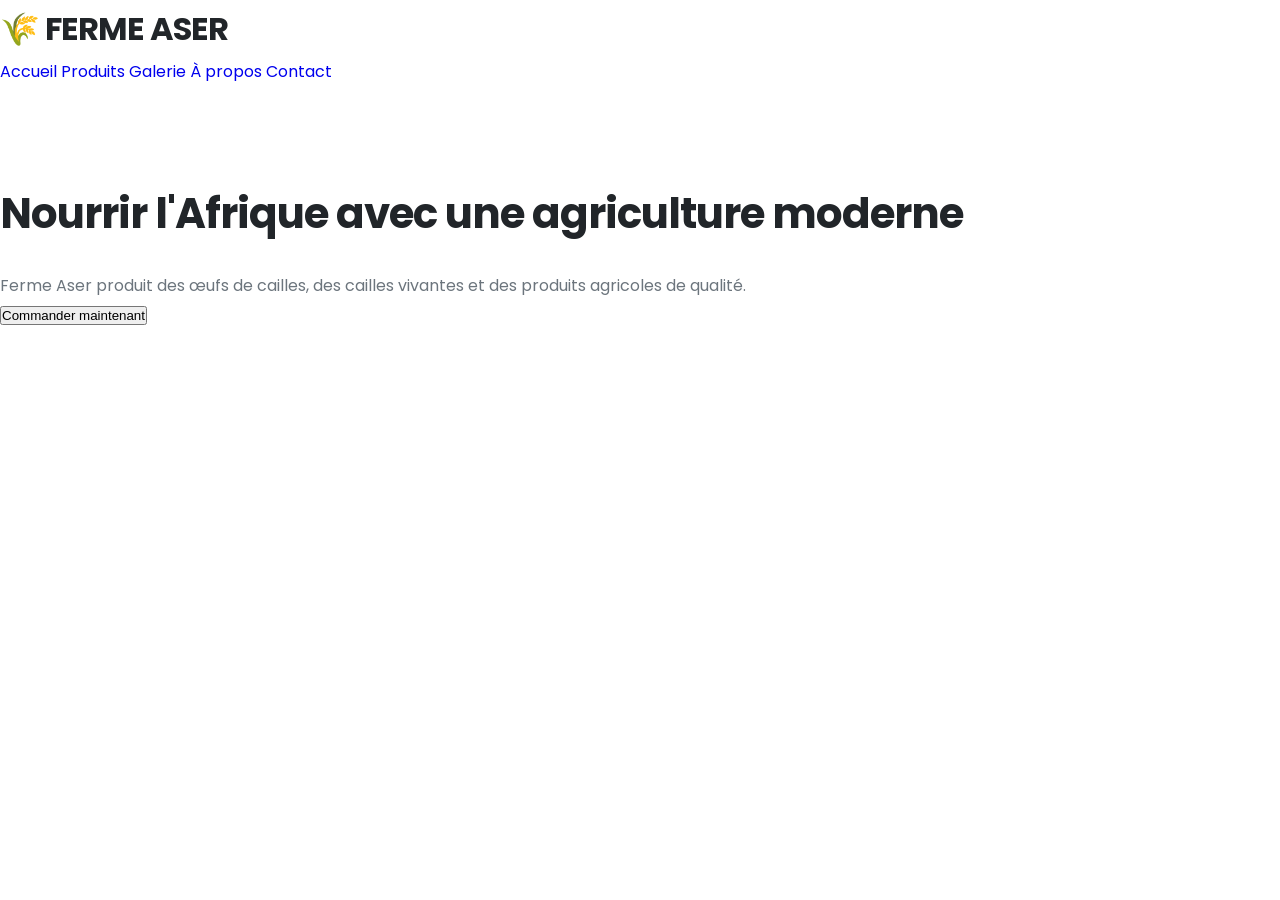
<file: index.htm>
<!DOCTYPE html>
<html lang="fr">
<head>
    <meta charset="UTF-8">
    <meta name="viewport" content="width=device-width, initial-scale=1.0">
    <title>Ferme Aser - Agriculture Moderne</title>

    <link rel="stylesheet" href="css/style.css">
</head>

<body>

    <header>

        <h1>🌾 FERME ASER</h1>

        <nav>
            <a href="index.html">Accueil</a>
            <a href="products.html">Produits</a>
            <a href="gallery.html">Galerie</a>
            <a href="about.html">À propos</a>
            <a href="contact.html">Contact</a>
        </nav>

    </header>

    <section>

        <h2>Nourrir l'Afrique avec une agriculture moderne</h2>

        <p>
            Ferme Aser produit des œufs de cailles,
            des cailles vivantes et des produits agricoles de qualité.
        </p>

        <button>Commander maintenant</button>

    </section>

</body>
</html>
</file>
<file: css/style.css>
/*==================================================
                FERME ASER
                STYLE.CSS
==================================================*/

/* GOOGLE FONT */

@import url('https://fonts.googleapis.com/css2?family=Poppins:wght@300;400;500;600;700;800&display=swap');

/*==================================================
                VARIABLES
==================================================*/

:root{

    --primary:#198754;
    --secondary:#145A32;
    --accent:#FFC107;
    --light:#F8F9FA;
    --white:#ffffff;
    --dark:#212529;
    --gray:#6c757d;

    --shadow:0 10px 30px rgba(0,0,0,.10);

    --radius:18px;

}

/*==================================================
                RESET
==================================================*/

*{

    margin:0;
    padding:0;
    box-sizing:border-box;

}

html{

    scroll-behavior:smooth;

}

body{

    font-family:'Poppins',sans-serif;
    background:#fff;
    color:var(--dark);

    line-height:1.8;

}

/*==================================================
                LINKS
==================================================*/

a{

    text-decoration:none;

    transition:.3s;

}

img{

    max-width:100%;

    display:block;

}

/*==================================================
                NAVBAR
==================================================*/

.navbar{

    padding:18px 0;

    transition:.4s;

}

.navbar-brand{

    font-size:34px;

    font-weight:700;

}

.nav-link{

    margin-left:18px;

    font-weight:500;

}

.nav-link:hover{

    color:var(--accent)!important;

}

.navbar .btn{

    border-radius:30px;

    padding:10px 22px;

}

/*==================================================
                HERO
==================================================*/

.hero{

    background:

    linear-gradient(

    rgba(20,90,50,.85),

    rgba(20,90,50,.85)

    ),

    url("../images/hero-bg.jpg");

    background-size:cover;

    background-position:center;

    color:#fff;

    padding:120px 0;

}

.hero h1{

    font-size:70px;

    font-weight:800;

    line-height:1.1;

}

.hero p{

    font-size:22px;

    margin-top:25px;

}

.hero .btn{

    padding:14px 35px;

    border-radius:35px;

    font-weight:600;

}

.hero img{

    animation:float 5s infinite ease-in-out;

}

@keyframes float{

    0%{

        transform:translateY(0px);

    }

    50%{

        transform:translateY(-15px);

    }

    100%{

        transform:translateY(0px);

    }

}

/*==================================================
            SECTION TITLE
==================================================*/

section{

    padding:90px 0;

}

section h2{

    font-size:42px;

    font-weight:700;

    margin-bottom:20px;

}

section p{

    color:var(--gray);

}
/*==================================================
                CARDS
==================================================*/

.card{

    border:none;

    border-radius:var(--radius);

    overflow:hidden;

    transition:.35s ease;

    box-shadow:var(--shadow);

    background:#fff;

}

.card:hover{

    transform:translateY(-10px);

    box-shadow:0 20px 40px rgba(0,0,0,.15);

}

.card img{

    height:240px;

    object-fit:cover;

}

.card-body{

    padding:28px;

}

.card h4{

    font-weight:700;

    margin-bottom:15px;

    color:var(--secondary);

}

/*==================================================
                ACTIVITES
==================================================*/

.bi{

    transition:.4s;

}

.card:hover .bi{

    transform:scale(1.20);

    color:var(--accent);

}

/*==================================================
                BUTTONS
==================================================*/

.btn{

    transition:.3s;

}

.btn-success{

    background:var(--primary);

    border:none;

}

.btn-success:hover{

    background:var(--secondary);

    transform:translateY(-3px);

}

.btn-warning{

    font-weight:600;

}

.btn-warning:hover{

    transform:translateY(-3px);

}

/*==================================================
                ABOUT
==================================================*/

section img{

    border-radius:20px;

}

section img:hover{

    transform:scale(1.02);

    transition:.4s;

}

/*==================================================
            STATISTIQUES
==================================================*/

.bg-success h2{

    color:#fff;

    font-weight:800;

    font-size:55px;

}

.bg-success p{

    color:#f5f5f5;

    font-size:18px;

}

/*==================================================
                GALLERY
==================================================*/

.gallery img,

.img-fluid.rounded.shadow{

    transition:.4s;

    cursor:pointer;

}

.gallery img:hover,

.img-fluid.rounded.shadow:hover{

    transform:scale(1.05);

    box-shadow:0 20px 40px rgba(0,0,0,.20);

}

/*==================================================
            TESTIMONIALS
==================================================*/

.text-warning{

    font-size:22px;

}

.card p{

    font-size:16px;

}

/*==================================================
                CONTACT
==================================================*/

.bi-telephone-fill,

.bi-envelope-fill,

.bi-geo-alt-fill{

    margin-right:10px;

}

.contact-info p{

    margin-bottom:18px;

}

/*==================================================
                FOOTER
==================================================*/

footer{

    background:#111;

}

footer h3,

footer h5{

    color:#fff;

    margin-bottom:20px;

}

footer p{

    color:#cccccc;

}

footer a{

    color:#dddddd;

}

footer a:hover{

    color:var(--accent);

}

footer hr{

    border-color:#444;

}

/*==================================================
            WHATSAPP FLOAT
==================================================*/

.position-fixed{

    box-shadow:0 8px 25px rgba(0,0,0,.30);

    transition:.3s;

}

.position-fixed:hover{

    transform:scale(1.12);

}
/*==================================================
            RESPONSIVE DESIGN
==================================================*/

@media (max-width:991px){

.hero{

padding:80px 0;
text-align:center;

}

.hero h1{

font-size:48px;

}

.hero p{

font-size:18px;

}

.hero img{

margin-top:40px;

max-width:80%;

}

.navbar-brand{

font-size:28px;

}

section{

padding:70px 0;

}

section h2{

font-size:34px;

}

}

@media (max-width:768px){

.hero{

padding:60px 0;

}

.hero h1{

font-size:38px;

}

.hero p{

font-size:17px;

}

.hero .btn{

width:100%;
margin-bottom:15px;

}

.card{

margin-bottom:25px;

}

section h2{

font-size:30px;

}

.navbar{

padding:12px 0;

}

}

@media (max-width:576px){

.hero h1{

font-size:30px;

}

.hero p{

font-size:16px;

}

.display-4{

font-size:40px;

}

section{

padding:55px 0;

}

footer{

text-align:center;

}

}

/*==================================================
            HERO IMAGE
==================================================*/

.hero img{

max-width:95%;

filter:drop-shadow(0 25px 35px rgba(0,0,0,.35));

}

/*==================================================
            BADGE
==================================================*/

.badge{

font-size:15px;

padding:10px 20px;

border-radius:50px;

}

/*==================================================
            TITLE EFFECT
==================================================*/

h1,h2,h3,h4{

letter-spacing:-1px;

}

/*==================================================
            HOVER EFFECTS
==================================================*/

.card,
.btn,
img,
.nav-link{

transition:all .35s ease;

}

/*==================================================
            SHADOWS
==================================================*/

.shadow{

box-shadow:0 15px 40px rgba(0,0,0,.12)!important;

}

/*==================================================
            ANIMATIONS
==================================================*/

.fade-up{

animation:fadeUp 1s ease;

}

@keyframes fadeUp{

0%{

opacity:0;

transform:translateY(40px);

}

100%{

opacity:1;

transform:translateY(0);

}

}

.zoom{

animation:zoom 1s ease;

}

@keyframes zoom{

0%{

transform:scale(.85);

opacity:0;

}

100%{

transform:scale(1);

opacity:1;

}

}

/*==================================================
            SCROLLBAR
==================================================*/

::-webkit-scrollbar{

width:10px;

}

::-webkit-scrollbar-track{

background:#f3f3f3;

}

::-webkit-scrollbar-thumb{

background:#198754;

border-radius:20px;

}

::-webkit-scrollbar-thumb:hover{

background:#145A32;

}

/*==================================================
            FOOTER
==================================================*/

footer{

margin-top:0;

}

footer i{

font-size:24px;

transition:.3s;

}

footer i:hover{

color:#FFC107;

transform:translateY(-4px);

}

/*==================================================
            GALLERY
==================================================*/

img{

border-radius:15px;

}

/*==================================================
            SECTION BACKGROUND
==================================================*/

.bg-light{

background:#f8f9fa!important;

}

/*==================================================
            TEXT
==================================================*/

.text-success{

color:#198754!important;

}

/*==================================================
            FINAL
==================================================*/

body{

overflow-x:hidden;

}
.navbar-brand img{

    width:50px;

    height:50px;

    object-fit:contain;

    border-radius:50%;

}

.navbar-brand{

    font-size:30px;

    font-weight:700;

}
.logo-navbar{

    width:170px;

    height:auto;

    object-fit:contain;

    transition:.3s;

}

.logo-navbar:hover{

    transform:scale(1.05);

}

.navbar{

    padding:10px 0;

}
</file>
